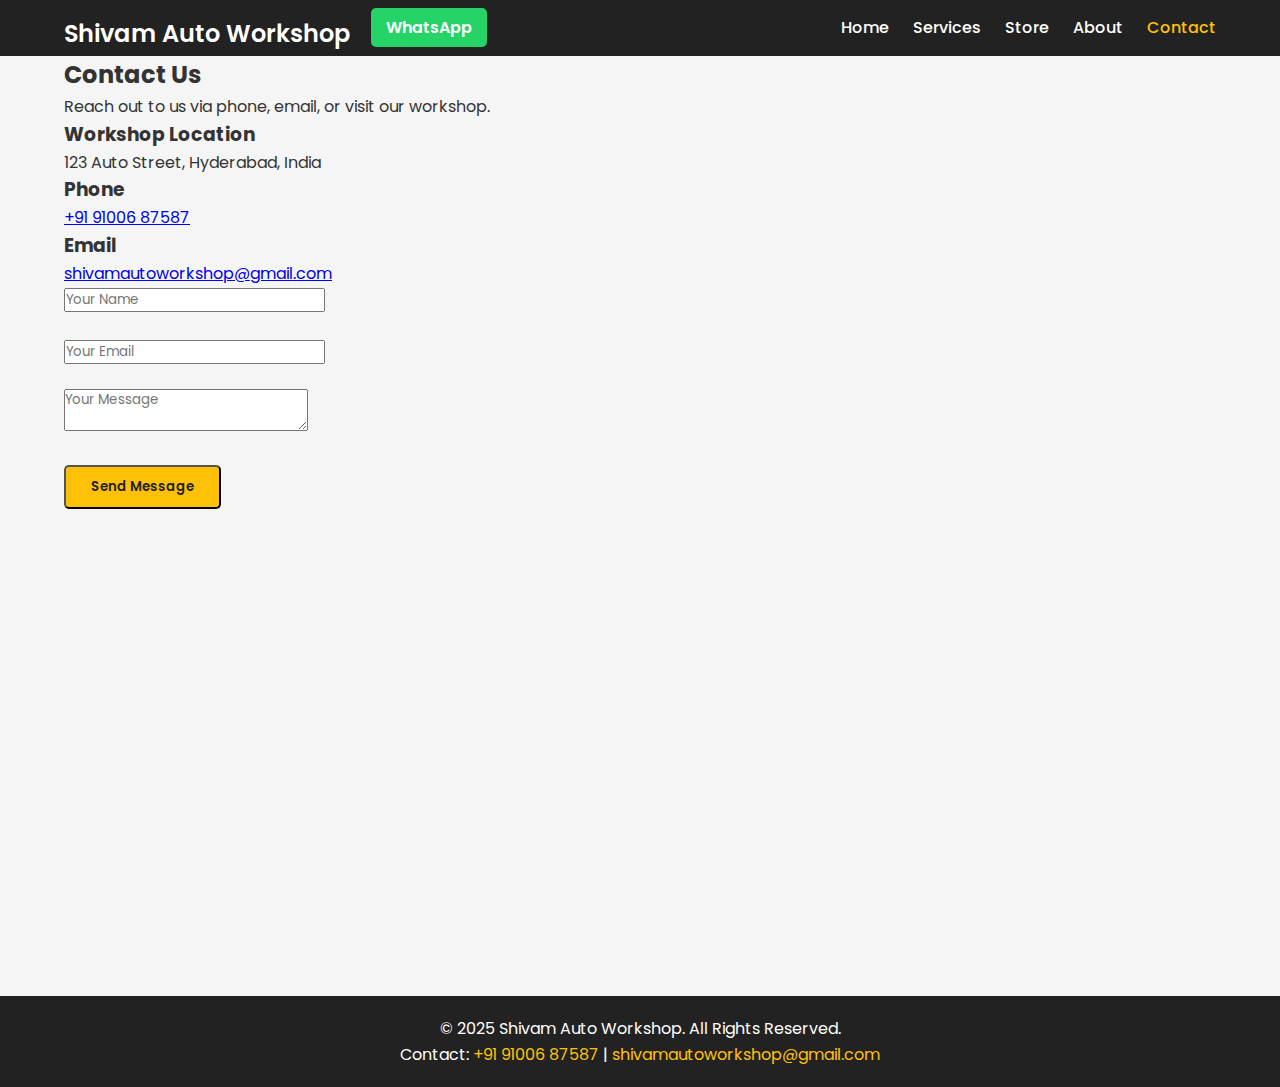
<file: contact.html>
<!DOCTYPE html>
<html lang="en">
<head>
    <meta charset="UTF-8">
    <meta name="viewport" content="width=device-width, initial-scale=1.0">
    <title>Contact - Shivam Auto Workshop</title>
    <link rel="stylesheet" href="style.css">
    <link href="https://fonts.googleapis.com/css2?family=Poppins:wght@400;600&display=swap" rel="stylesheet">
</head>
<body>
<header>
    <div class="container">
        <h1 class="logo">Shivam Auto Workshop</h1>
        <nav>
            <ul>
                <li><a href="index.html">Home</a></li>
                <li><a href="services.html">Services</a></li>
                <li><a href="store.html">Store</a></li>
                <li><a href="about.html">About</a></li>
                <li><a href="contact.html" class="active">Contact</a></li>
            </ul>
        </nav>
        <a href="https://wa.me/911234567890" class="whatsapp-btn" target="_blank">WhatsApp</a>
    </div>
</header>

<section class="contact">
    <div class="container">
        <h2>Contact Us</h2>
        <p>Reach out to us via phone, email, or visit our workshop.</p>

        <div class="contact-grid">
            <!-- Contact Info -->
            <div>
                <h3>Workshop Location</h3>
                <p>123 Auto Street, Hyderabad, India</p>
                <h3>Phone</h3>
                <p><a href="tel:+91 91006 87587">+91 91006 87587</a></p>
                <h3>Email</h3>
                <p><a href="mailto:shivamautoworkshop@gmail.com">shivamautoworkshop@gmail.com</a></p>
            </div>

            <!-- Contact Form -->
            <div>
                <form id="contactForm">
                    <input type="text" placeholder="Your Name" required><br><br>
                    <input type="email" placeholder="Your Email" required><br><br>
                    <textarea placeholder="Your Message" required></textarea><br><br>
                    <button class="btn" type="submit">Send Message</button>
                </form>
            </div>
        </div>

        <!-- Google Map -->
        <div style="margin-top:30px;">
            <iframe src="https://www.google.com/maps/embed?pb=!1m18!1m12!1m3!1d3806.546196155406!2d78.48667147492392!3d17.38504498820878!2m3!1f0!2f0!3f0!3m2!1i1024!2i768!4f13.1!3m3!1m2!1s0x3bcb9150e2debc8b%3A0xd5696b0f4b2dc7a6!2sHyderabad!5e0!3m2!1sen!2sin!4v1639050000000!5m2!1sen!2sin" width="100%" height="400" style="border:0;" allowfullscreen="" loading="lazy"></iframe>
        </div>
    </div>
</section>

<footer>
    <div class="container">
        <p>&copy; 2025 Shivam Auto Workshop. All Rights Reserved.</p>
        <p>Contact: <a href="tel:+91 91006 87587">+91 91006 87587</a> | <a href="mailto:shivamautoworkshop@gmail.com">shivamautoworkshop@gmail.com</a></p>
    </div>
</footer>

<script>
document.getElementById('contactForm').addEventListener('submit', function(e){
    e.preventDefault();
    alert('Message sent! We will contact you soon.');
});
</script>
</body>
</html>
</file>
<file: style.css>
/* Global Styles */
* {
    margin: 0;
    padding: 0;
    box-sizing: border-box;
    font-family: 'Poppins', sans-serif;
}

body {
    background-color: #f5f5f5;
    color: #333;
    line-height: 1.6;
}

.container {
    width: 90%;
    max-width: 1200px;
    margin: auto;
}

/* Header */
header {
    background-color: #222;
    color: #fff;
    padding: 15px 0;
}
header .logo {
    float: left;
    font-size: 24px;
    font-weight: 600;
}
header nav {
    float: right;
}
header nav ul {
    list-style: none;
}
header nav ul li {
    display: inline-block;
    margin-left: 20px;
}
header nav ul li a {
    color: #fff;
    text-decoration: none;
    font-weight: 500;
}
header nav ul li a.active,
header nav ul li a:hover {
    color: #ffc107;
}

.whatsapp-btn {
    background: #25D366;
    color: #fff;
    padding: 8px 15px;
    border-radius: 5px;
    text-decoration: none;
    font-weight: 600;
    margin-left: 20px;
}

/* Hero Section */
.hero {
    background: url('https://images.unsplash.com/photo-1612432042123-8f097b9a15b1?crop=entropy&cs=tinysrgb&fit=max&fm=jpg&ixid=M3w5NDB8MHx8fGVufDB8fHx8&ixlib=rb-4.0.3&q=80&w=1080') no-repeat center center/cover;
    color: #fff;
    padding: 120px 0;
    text-align: center;
}
.hero h2 {
    font-size: 36px;
    margin-bottom: 20px;
    color: #000;
}
.hero p {
    font-size: 18px;
    margin-bottom: 30px;
    color: #000;
}
.btn {
    background: #ffc107;
    color: #222;
    padding: 10px 25px;
    text-decoration: none;
    font-weight: 600;
    border-radius: 5px;
    margin-right: 10px;
}
.btn:hover {
    background: #e0a800;
}
.btn-outline {
    background: transparent;
    border: 2px solid #ffc107;
    color: #ffc107;
}

/* Features Section */
.features {
    padding: 60px 0;
    text-align: center;
}
.features h2 {
    margin-bottom: 40px;
}
.feature-grid {
    display: flex;
    justify-content: space-around;
    flex-wrap: wrap;
    gap: 20px;
}
.feature-card {
    background: #fff;
    padding: 20px;
    border-radius: 10px;
    width: 300px;
    box-shadow: 0 5px 15px rgba(0,0,0,0.1);
}
.feature-card img {
    width: 80px;
    margin-bottom: 15px;
    border-radius: 10px;
}
.feature-card h3 {
    margin-bottom: 10px;
}

/* Products Section */
.products {
    padding: 60px 0;
    text-align: center;
}
.products h2 {
    margin-bottom: 40px;
}
.product-grid {
    display: flex;
    justify-content: space-around;
    flex-wrap: wrap;
    gap: 20px;
}
.product-card {
    background: #fff;
    padding: 20px;
    border-radius: 10px;
    width: 250px;
    box-shadow: 0 5px 15px rgba(0,0,0,0.1);
}
.product-card img {
    width: 80px;
    margin-bottom: 15px;
}
.product-card h3 {
    margin-bottom: 10px;
}
.product-card p {
    font-weight: 600;
    margin-bottom: 10px;
}

/* Footer */
footer {
    background: #222;
    color: #fff;
    padding: 20px 0;
    text-align: center;
    margin-top: 50px;
}
footer a {
    color: #ffc107;
    text-decoration: none;
}
</file>
